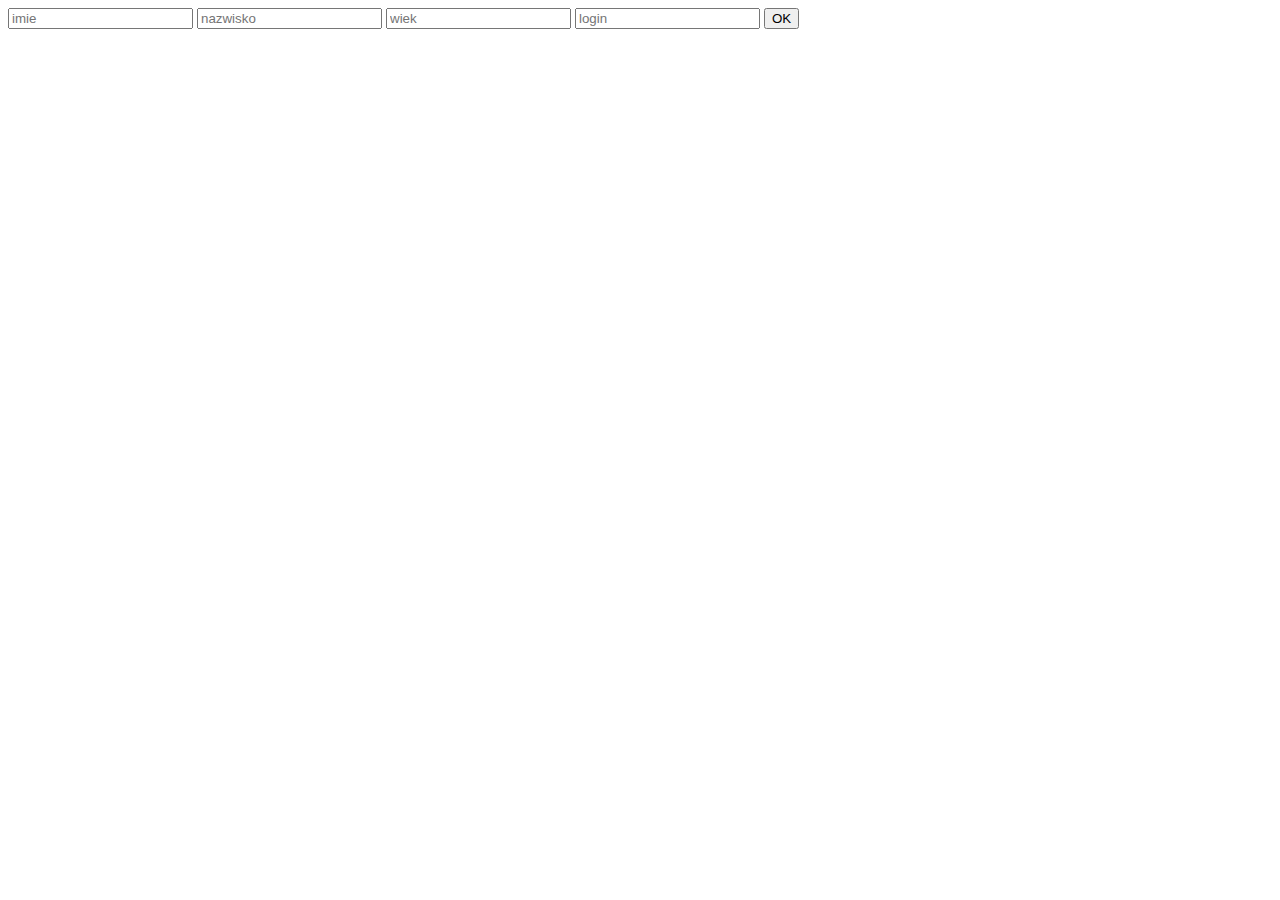
<file: src/main/resources/templates/form.html>
<!DOCTYPE html>
<html lang="en">
<head>
    <meta charset="UTF-8">
    <title>Title</title>
</head>
<body>
<form method="post">
    <input type="text" placeholder="imie" name="name">
    <input type="text" placeholder="nazwisko" name="surname">
    <input type="text" placeholder="wiek" name="age">
    <input type="text" placeholder="login" name="login">
    <input type="submit" value="OK">
</form>
</body>
</html>
</file>
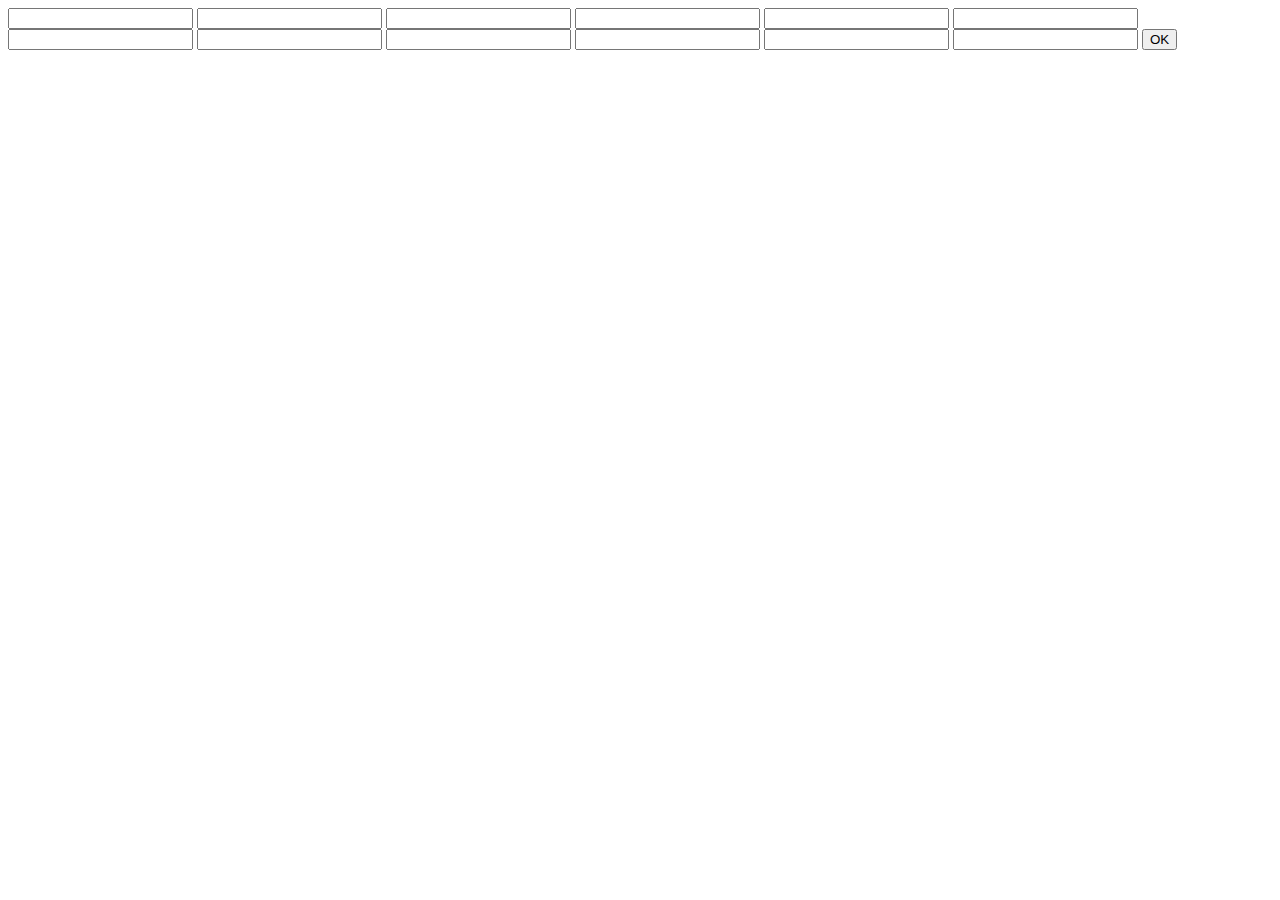
<file: src/main/resources/templates/form2.html>
<!DOCTYPE html>
<html lang="en">
<head>
    <meta charset="UTF-8">
    <title>Title</title>
</head>
<body>
<form method="post">
    <input type="text" th:field="*{object.p1}">
    <input type="text" th:field="*{object.p2}">
    <input type="text" th:field="*{object.p3}">
    <input type="text" th:field="*{object.p4}">
    <input type="text" th:field="*{object.p5}">
    <input type="text" th:field="*{object.p6}">
    <input type="text" th:field="*{object.p7}">
    <input type="text" th:field="*{object.p8}">
    <input type="text" th:field="*{object.p9}">
    <input type="text" th:field="*{object.p10}">
    <input type="text" th:field="*{object.p11}">
    <input type="text" th:field="*{object.p12}">
    <input type="submit" value="OK">
</form>
</body>
</html>
</file>
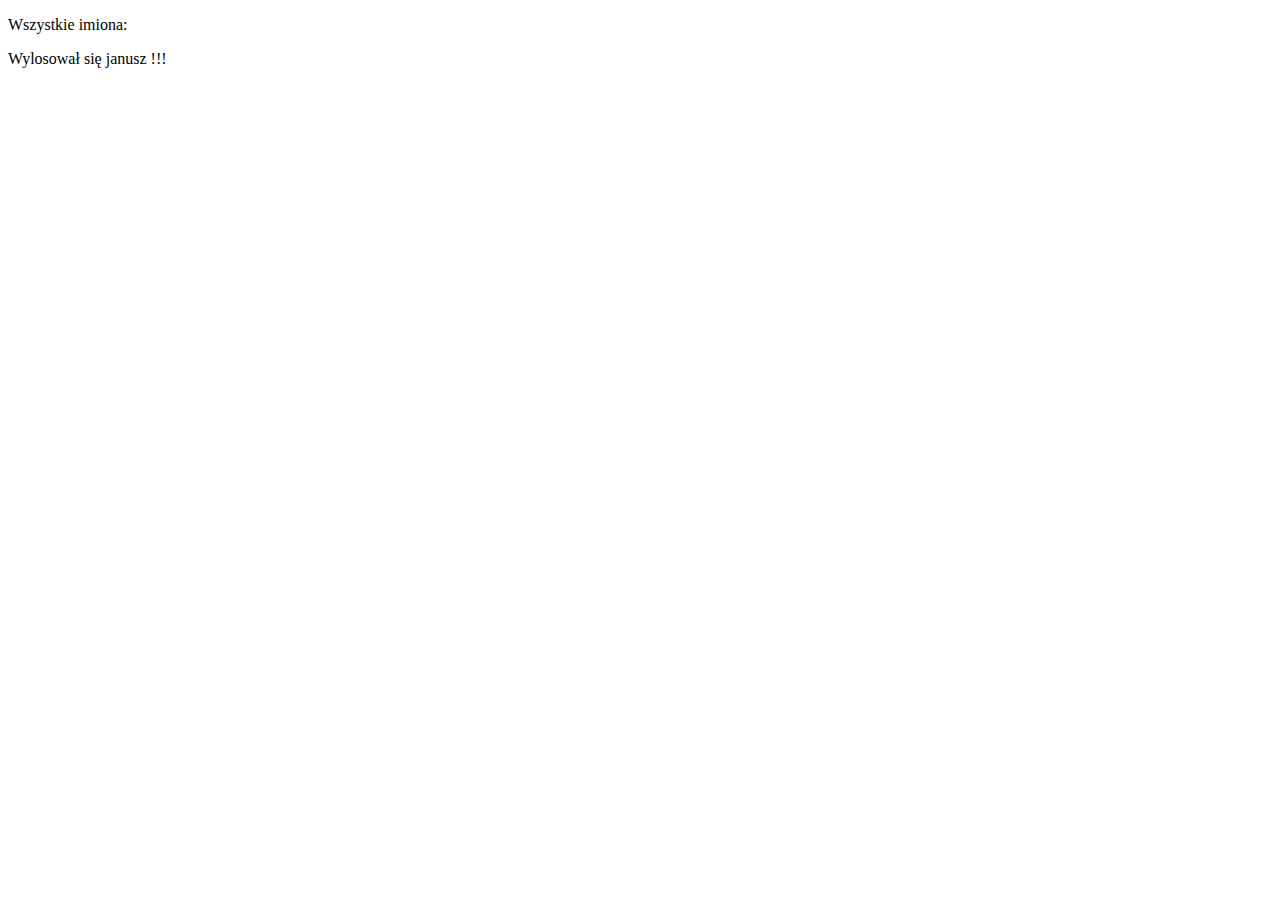
<file: src/main/resources/templates/names.html>
<!DOCTYPE html>
<html lang="en" xmlns:th="http://www.thymeleaf.org">
<head>
    <meta charset="UTF-8">
    <title>Title</title>
</head>
<body>
<p th:text="${imie}"></p>
<p>Wszystkie imiona:</p>
<p th:each="imiezlisty : ${imiona}" th:text="${imiezlisty}"></p>
<p th:if="${imie.equals('Janusz')}">Wylosował się janusz !!!</p>
</body>
</html>
</file>
